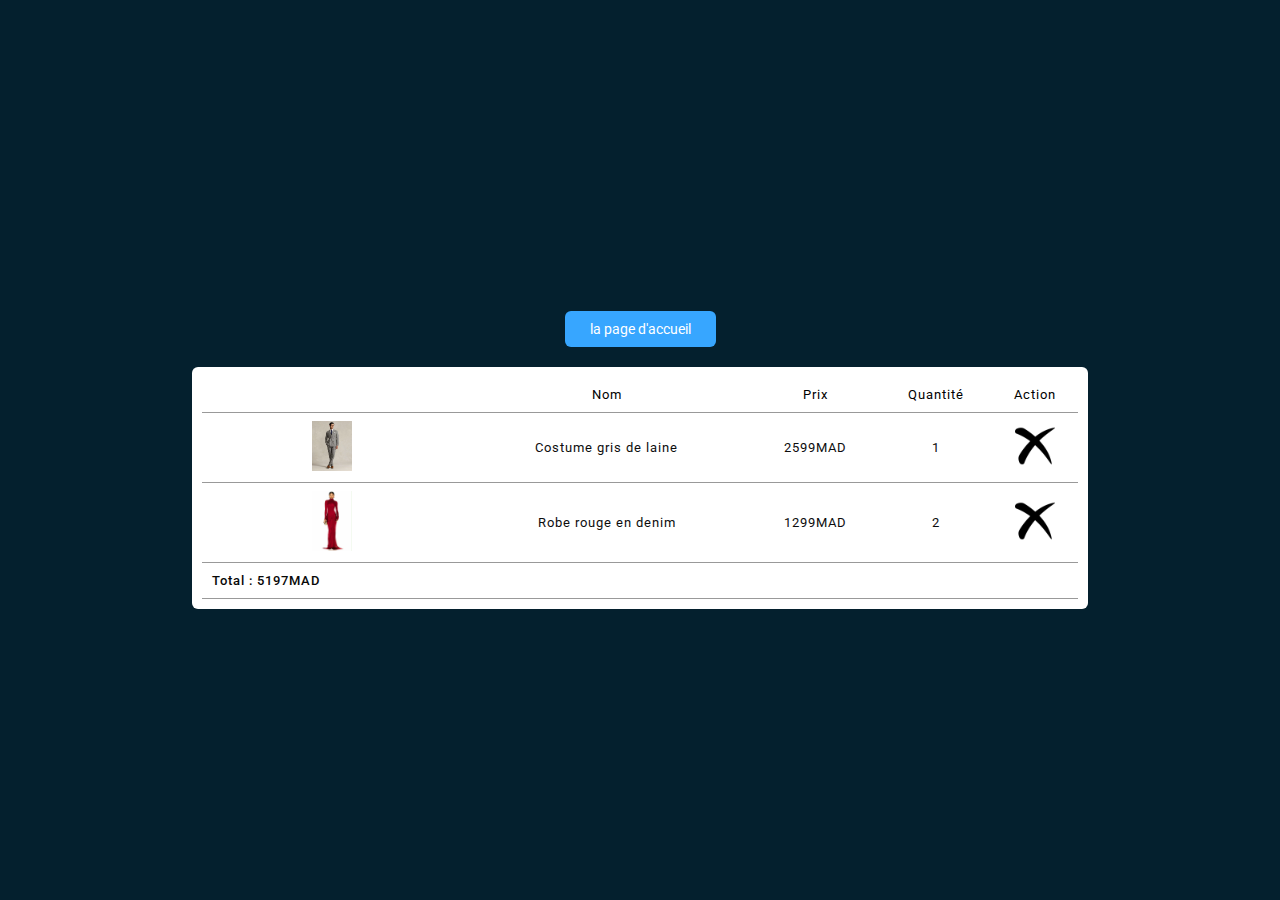
<file: panier.HTML>
<!DOCTYPE html>
<html lang="en">
<head>
    <meta charset="UTF-8">
    <meta http-equiv="X-UA-Compatible" content="IE=edge">
    <meta name="viewport" content="width=device-width, initial-scale=1.0">
    <title>Panier</title>
    <link rel="stylesheet" href="panier.css">
</head>
<body class="panier">
    <a href="index.html" class="link">la page d'accueil</a>
    <section>
        <table>
            <tr>
                <th></th>
                <th>Nom</th>
                <th>Prix</th>
                <th>Quantité</th>
                <th>Action</th>
            </tr>
                <tr>
                    <td><img src="t1.webp"></td>
                    <td>Costume gris de laine</td>
                    <td>2599MAD</td>
                    <td>1</td>
                    <td><img src="delete.png"></a></td>
                </tr>
                <tr>
                    <td><img src="mimi1.jpg"></td>
                    <td>Robe rouge en denim</td>
                    <td>1299MAD</td>
                    <td>2</td>
                    <td><img src="delete.png"></a></td>
                </tr>
            <tr class="total">
                <th>Total : 5197MAD</th>
            </tr>
        </table>
    </section>
</body>
</html>
</file>
<file: panier.css>
@import url('https://fonts.googleapis.com/css2?family=Roboto:wght@100;400;500&display=swap');
*{
    margin: 0;
    padding: 0;
    box-sizing: border-box;
    font-family: 'Roboto', sans-serif;
}
body {
    display: flex;
    flex-direction: column;
    min-height: 100vh;
    background-color: #04202e;
}
.link {
    margin: 20px;
    width: fit-content;
    position: relative;
    text-decoration: 0;
    background-color: #37a6ff;
    color: #fff;
    padding: 10px 25px;
    border-radius: 6px;
    font-size: 14px;
}
.panier {
    display: flex;
    align-items: center;
    justify-content: center;
    min-height: 100vh;

}
.panier img {
    width: 40px;
    padding: 8px 0;
}
.panier section {
    width: 70%;
    background-color: #fff;
    padding: 10px;
    border-radius: 6px;
}
table {
    border-collapse: collapse;
    width: 100%;
    letter-spacing: 1px;
    font-size: 13px;
}
th {
    padding: 10px 0;
    font-weight: 400;
}
td {
    border-top: 0.5px solid #999;
    text-align: center;
    color: #0d0d0e;
}
tr {
    border-bottom: 0.5px solid #999;
}

.total th {
    border: 0;
    float: left;
    font-weight: 500;
    color: #080808;
    padding: 10px;
}
</file>
